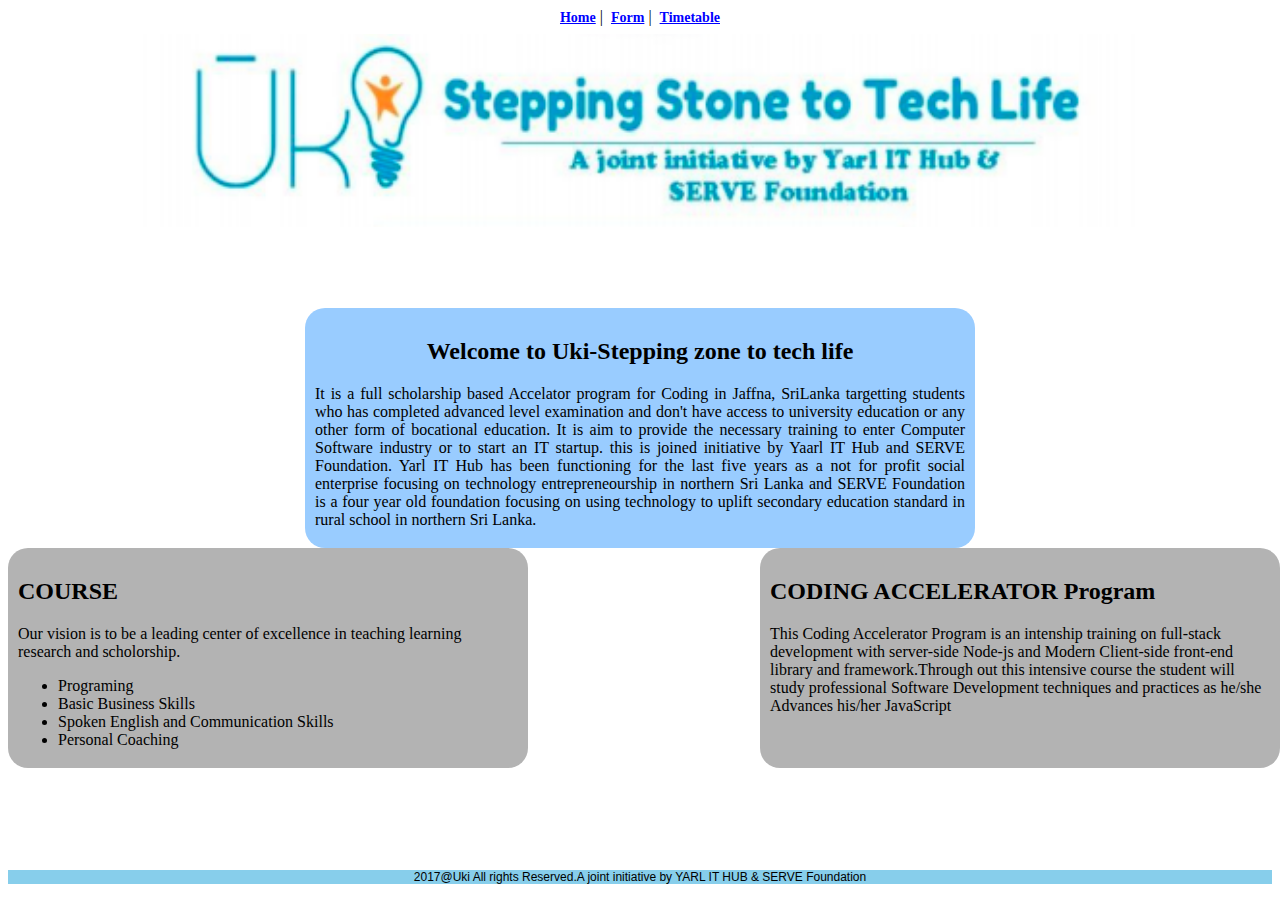
<file: Course_work_02/index.html>
<!DOCTYPE html>
<html lang="en">
<head>
  <meta charset="UTF-8">
  <meta name="viewport" content="width=device-width, initial-scale=1.0">
  <meta http-equiv="X-UA-Compatible" content="ie=edge">
  <title>index</title>
  <link rel="stylesheet" href="style.css">
</head>
<body>
  <header>
    <main>
      <center>
        <div class="menu">
          <ul>
              <li><a href="index.html">Home</a></li><li>|</li>
              <li><a href="ukiform.html">Form</a></li><li>|</li>
              <li><a href="timetable.html">Timetable</a></li>
          </ul>
        </div>
        <div class="header-img">

            <img src="Uki.png" alt="Uki" width="1000px">

       </div>
      <center>

    </main>

  </header>
  <section>
      <div class="round1">
        <h2>Welcome to Uki-Stepping zone to tech life</h2>
        <p>It is a full scholarship based Accelator program for Coding in Jaffna, SriLanka targetting students
           who has completed advanced level examination and don't have access to university education or any other form of bocational education. It is
           aim to provide the necessary training to enter Computer Software industry or to start an IT startup. this is joined initiative by Yaarl IT Hub
           and SERVE Foundation. Yarl IT Hub has been functioning for the last five years as a not for profit social enterprise focusing on technology entrepreneourship
           in northern Sri Lanka and SERVE Foundation is a four year old foundation focusing on using technology to uplift secondary education standard in rural school
           in northern Sri Lanka.</p>
      </div>
      <div class="round2">
        <h2>CODING ACCELERATOR Program</h2>
        <p>This Coding Accelerator Program is an intenship training on full-stack development with server-side
          Node-js and Modern Client-side front-end library and framework.Through out this intensive course the student will study professional
          Software Development techniques and practices as he/she Advances his/her JavaScript </p>
      </div>
      <div class="round3">
        <h2>COURSE</h2>
        <p>Our vision is to be a leading center of excellence in teaching learning research and scholorship.</p>
           <ul>
             <li>Programing</li>
             <li> Basic Business Skills</li>
             <li>Spoken English and Communication Skills</li>
             <li>Personal Coaching</li>
           </ul>
         </div>
   </section>
   <footer>
        <p>2017@Uki All rights Reserved.A joint initiative by YARL IT HUB & SERVE Foundation </p>
  </footer>
</body>
</html>
</file>
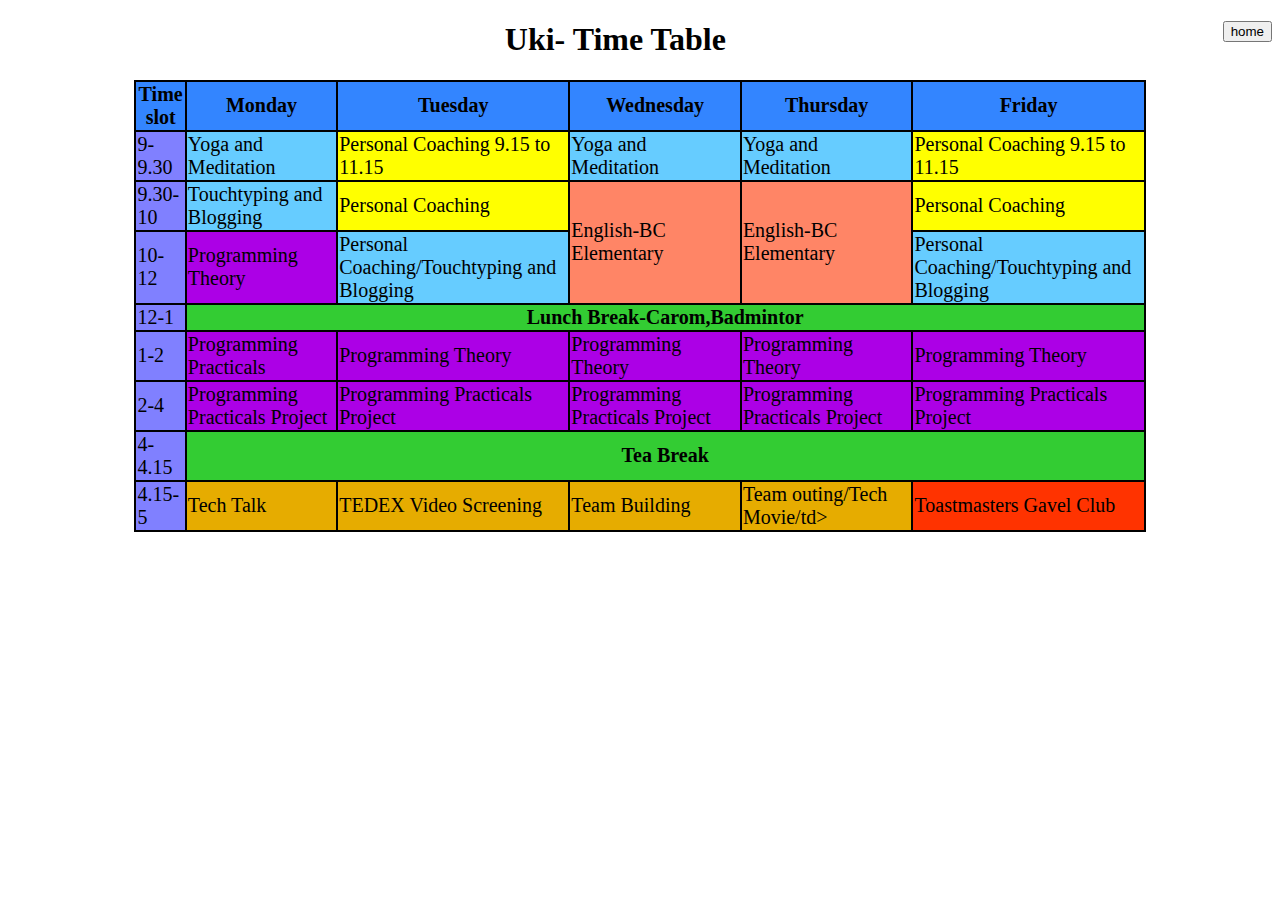
<file: Course_work_02/timetable.html>
<!DOCTYPE html>
<html>
<head>
  <link rel="stylesheet" href="style.css">
<style>
th, td{border:2px solid black;
border-collapse: collapse;
font-size:20px;
align:center;}


</style>
</head>
<body>
  <form class="homebutton" action="index.html" method="post">
    <input type="submit" name="submit" value="home">
  </form>

<h1 style="text-align:center">Uki- Time Table</h1>
<center><table class="timetable" style="width:80%">
<tr>
<th class="t01" style="width:5%">Time slot</th>
<th class="t01" style="width:15%">Monday</th>
<th class="t01" style="width:23%">Tuesday</th>
<th class="t01" style="width:17%">Wednesday</th>
<th class="t01" style="width:17%">Thursday</th>
<th class="t01" style="width:23%">Friday</th>
</tr>
<tr>
<td class="t02">9-9.30</td>
<td class="t03">Yoga and Meditation</td>
<td class="t04">Personal Coaching 9.15 to 11.15</td>
<td class="t03">Yoga and Meditation</td>
<td class="t03">Yoga and Meditation</td>
<td class="t04">Personal Coaching 9.15 to 11.15</td>
</tr>
<tr>
<td class="t02">9.30-10</td>
<td class="t03">Touchtyping and Blogging</td>
<td class="t04">Personal Coaching</td>
<td rowspan="2" class="t05">English-BC Elementary</td>
<td rowspan="2" class="t05">English-BC Elementary</td>
<td class="t04">Personal Coaching</td>
</tr>
<tr>
<td class="t02">10-12</td>
<td class="t07">Programming Theory</td>
<td class="t03">Personal Coaching/Touchtyping and Blogging</td>
<td class="t03">Personal Coaching/Touchtyping and Blogging</td>
</tr>
<tr>
<td class="t02">12-1</td>
<th colspan="5" class="t06">Lunch Break-Carom,Badmintor</td>
</tr>
<tr>
<td class="t02">1-2</td>
<td class="t07">Programming Practicals</td>
<td class="t07">Programming Theory</td>
<td class="t07">Programming Theory</td>
<td class="t07">Programming Theory</td>
<td class="t07">Programming Theory</td>
</tr>
<tr>
<td class="t02">2-4</td>
<td class="t07">Programming Practicals Project</td>
<td class="t07">Programming Practicals Project</td>
<td class="t07">Programming Practicals Project</td>
<td class="t07">Programming Practicals Project</td>
<td class="t07">Programming Practicals Project</td>
</tr>
<tr>
<td class="t02">4-4.15</td>
<th colspan="5" class="t06">Tea Break</td>
</tr>
<tr>
<td class="t02">4.15-5</td>
<td class="t08">Tech Talk</td>
<td class="t08">TEDEX Video Screening</td>
<td class="t08">Team Building</td>
<td class="t08">Team outing/Tech Movie/td>
<td class="t09">Toastmasters Gavel Club</td>
</tr>


</table>
</center>

</body>
</html>
</file>
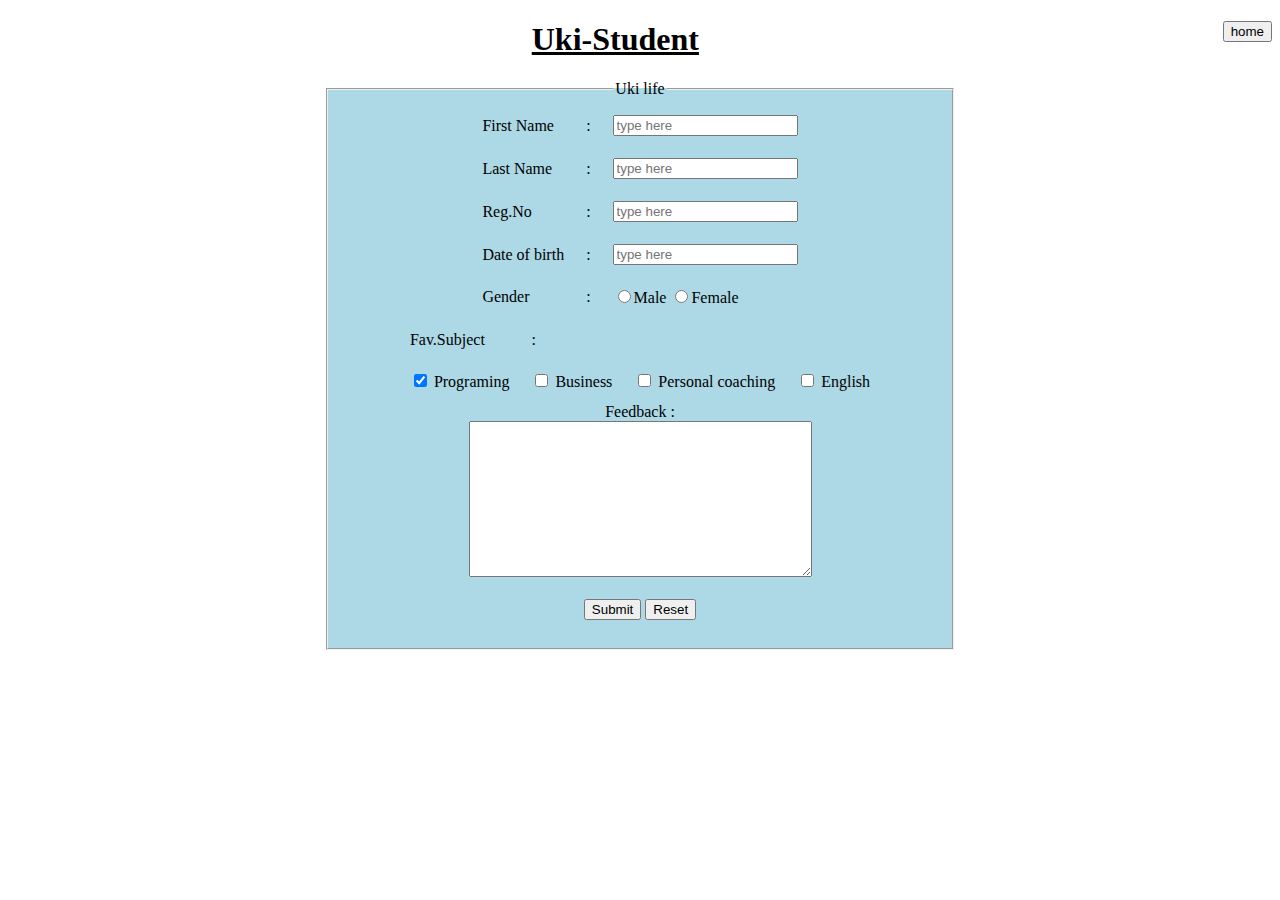
<file: Course_work_02/ukiform.html>
<!DOCTYPE html>
<html lang="en" dir="ltr">
  <head>
    <meta charset="utf-8">
      <title>Form</title>

      <link rel="stylesheet" href="style.css">
    </head>
<body>
  <form class="homebutton" action="index.html" method="post">
    <input type="submit" name="submit" value="home">
  </form>
    <u><h1 style="text-align:center">
       Uki-Student

    </h1></u>
    <div>
      <center>
         <form  action="" method="post" >
            <fieldset style="width:600px;background-color:lightblue;text-align:center">
               <legend>Uki life</legend>
     <center>
      <table class="formtable" cellpadding="10px" >

        <tr>
          <td>First Name</td>
          <td>:</td>
          <td><input type="text" name="name" value="" placeholder="type here" required></td>
        </tr>
        <tr>
          <td>Last Name</td>
          <td>:</td>
          <td><input type="text" name="name" value="" placeholder="type here" required></td>
        </tr>
        <tr>
          <td>Reg.No</td>
          <td>:</td>
          <td><input type="text" name="name" value="" placeholder="type here" required></td>
        </tr>
        <tr>
          <td>Date of birth</td>
          <td>:</td>
          <td><input type="text" name="name" value="" placeholder="type here" required></td>
        </tr>
         <tr>
          <td>Gender</td>
          <td>:</td>
          <td>
            <input type="radio" name="gender[]" value="male">Male
            <input type="radio" name="gender[]" value="female">Female
          </td>
        </tr>
      </table>
    </center>
      <center>
            <table class="formtable" cellpadding="10px" >
               <tr>
                   <td>Fav.Subject</td>
                   <td>:</td>
               </tr>
               <tr>
                   <td>
                    <input type="checkbox" name="Programing" checked> Programing</td>
                  <td>
                    <input type="checkbox" name="Business"> Business</td>
                  <td>
                    <input type="checkbox" name="Personal coaching" > Personal coaching</td>
                  <td>
                     <input type="checkbox" name="English"> English
                  </td>
               </tr>
            </table>
       </center>
    <label>
        Feedback :
    </label><br>
    <textarea name="feedback" rows="10" cols="40"></textarea>
    <br>
    <br>
    <input type="submit" name="submit" value="Submit"></td>
    <input type="reset" name="reset" value="Reset"></td>

    <br>
    <br>

    </fieldset>
  </form>
</center>
</div>

</body>
</html>
</file>
<file: Course_work_02/style.css>
/* index page css */
header-img {
  width: 100%;
  height: 400px;
  background-size: cover;
  display: inline-block;
}

header{
  width: 100%;
  height: 300px;
}
section{
  width: 100%;
  height: 550px;
}
/* table, th, td {
  border: 1px solid black; */
/* } */
footer{
  background-color: skyblue;
   text-align: center;
   font-size: 12px;
   font-family: sans-serif;
   height
}
.round1{
  height: 220px;
  position: relative;
  max-width: 650px;
  background-color: #99ccff;
  text-align: center;
  align-self: stretch;
  border-radius: 20px;
   padding: 10px;
   margin-left: auto;
 margin-right: auto;
}
.round1 h2{text-align:center;
}
.round1 p{text-align:justify;
}

.round2{
  height: 200px;
  position: relative;
  max-width: 500px;
  background-color: #b3b3b3;
  text-align: center;
  border-radius: 20px;
   padding: 10px;
   position: absolute;
   right: 0px;
}
.round2 p{text-align:left;}
.round2 h2{text-align:left;}
.round3{
  height: 200px;
  position: relative;
  max-width: 500px;
  background-color: #b3b3b3;
  text-align: left;
  border-radius: 20px;
   padding: 10px;

}
.round3 h2{text-align:left;}
.round3 p{text-align:left;}
.menu {
  float: center;
}
.menu ul {
  list-style: none;
  margin: 8px;
  padding: 0
}
.menu li {
  display: inline-block;
  padding: 0 2px;
}
.menu a {
  text-decoration: none;
  color: blue;
  text-decoration: underline;
  font-size: 14px;
  font-weight: bold;
  font-family: 'Lato';
}
.menu a:hover {
  text-decoration: underline;
}
/* index page css end */
/* form page css */
.homebutton{
  float:right;
}
.formtable td{

    text-align:left;

  }
/* form css end */
/* table css */
.timetable
  {
    border:2px solid black;
    border-collapse: collapse;
    font-size:20px;
    align:center;}
    .t01 {

      background-color: #3385ff;
    }
    .t02 {

      background-color: #8080ff;
    }
    .t03{
      background-color: #66ccff;
    }
    .t04 {
      background-color: #ffff00;
    }
    .t05 {
      background-color: #ff8566;
    }
    .t06 {
     background-color: #33cc33;
    }
    .t07 {
    background-color: #ac00e6;
    }
   .t08 {
    background-color: #e6ac00;
    }
    .t09 {
    background-color: #ff3300;
    }
    /* table css end */
</file>
